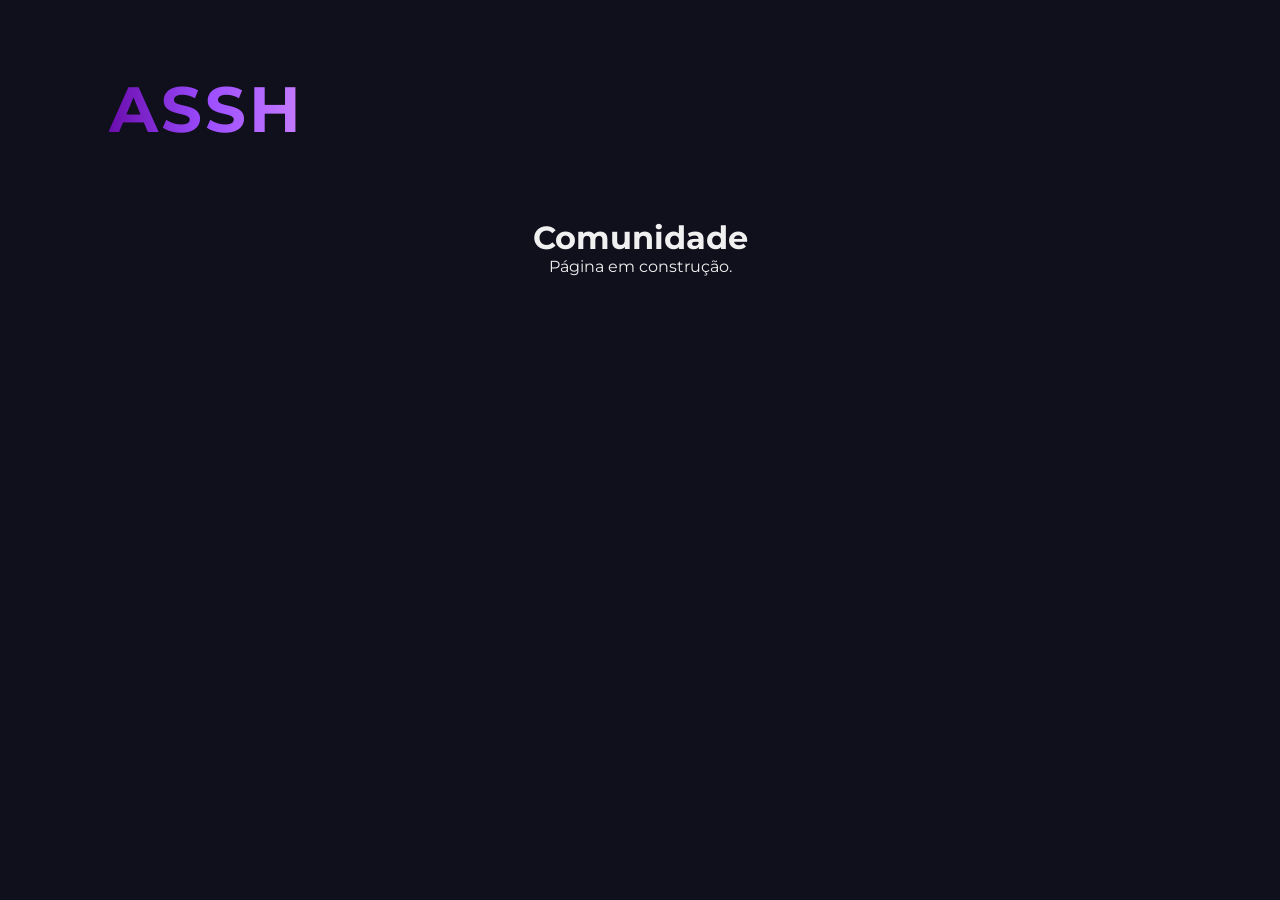
<file: comunidade.html>
<!DOCTYPE html>
<html lang="pt-br">

<head>
    <meta charset="UTF-8">
    <meta name="viewport" content="width=device-width, initial-scale=1.0">
    <title>Comunidade - ASSH</title>
    <link rel="stylesheet" href="style.css">
</head>

<body class="content-page">
    <header class="main-header">
        <a href="index.html" class="logo">ASSH</a>
    </header>
    <main>
        <h1>Comunidade</h1>
        <p>Página em construção.</p>
    </main>
</body>

</html>
</file>
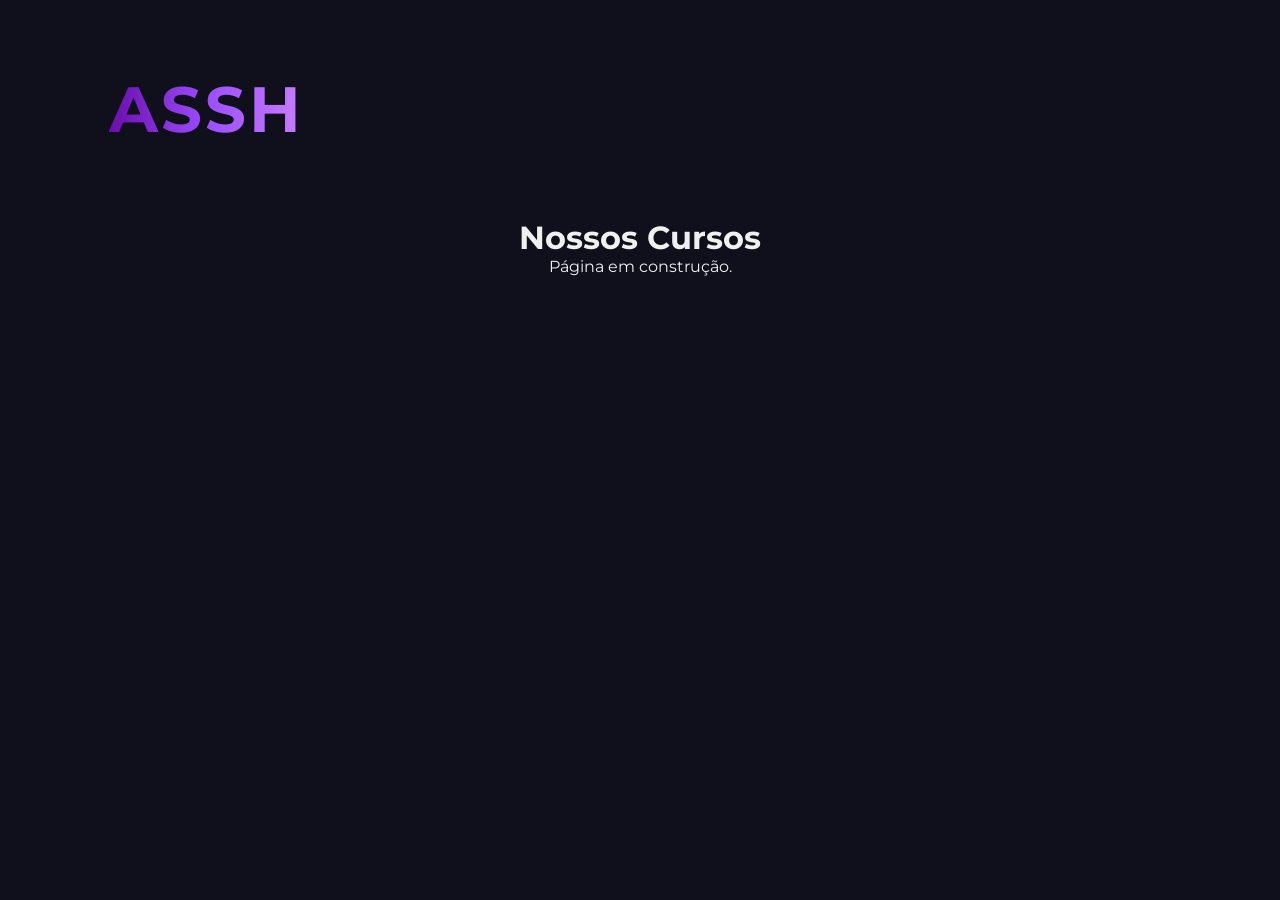
<file: cursos.html>
<!DOCTYPE html>
<html lang="pt-br">

<head>
    <meta charset="UTF-8">
    <meta name="viewport" content="width=device-width, initial-scale=1.0">
    <title>Cursos - ASSH</title>
    <link rel="stylesheet" href="style.css">
</head>

<body class="content-page">
    <header class="main-header">
        <a href="index.html" class="logo">ASSH</a>
    </header>
    <main>
        <h1>Nossos Cursos</h1>
        <p>Página em construção.</p>
    </main>
</body>

</html>
</file>
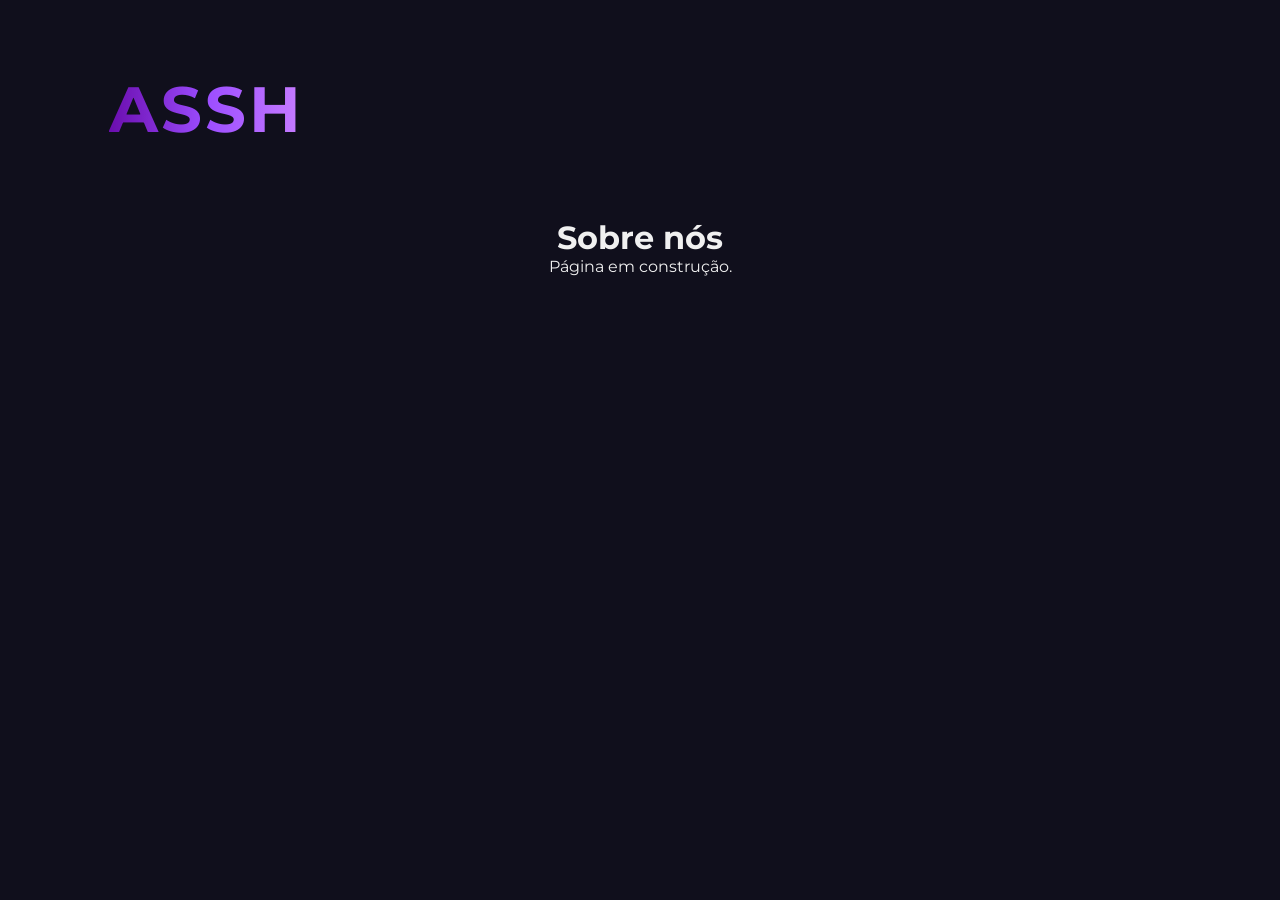
<file: sobre nos.html>
<!DOCTYPE html>
<html lang="pt-br">

<head>
    <meta charset="UTF-8">
    <meta name="viewport" content="width=device-width, initial-scale=1.0">
    <title>Sobre nós- ASSH</title>
    <link rel="stylesheet" href="style.css">
</head>

<body class="content-page">
    <header class="main-header">
        <a href="index.html" class="logo">ASSH</a>
    </header>
    <main>
        <h1>Sobre nós</h1>
        <p>Página em construção.</p>
    </main>
</body>

</html>
</file>
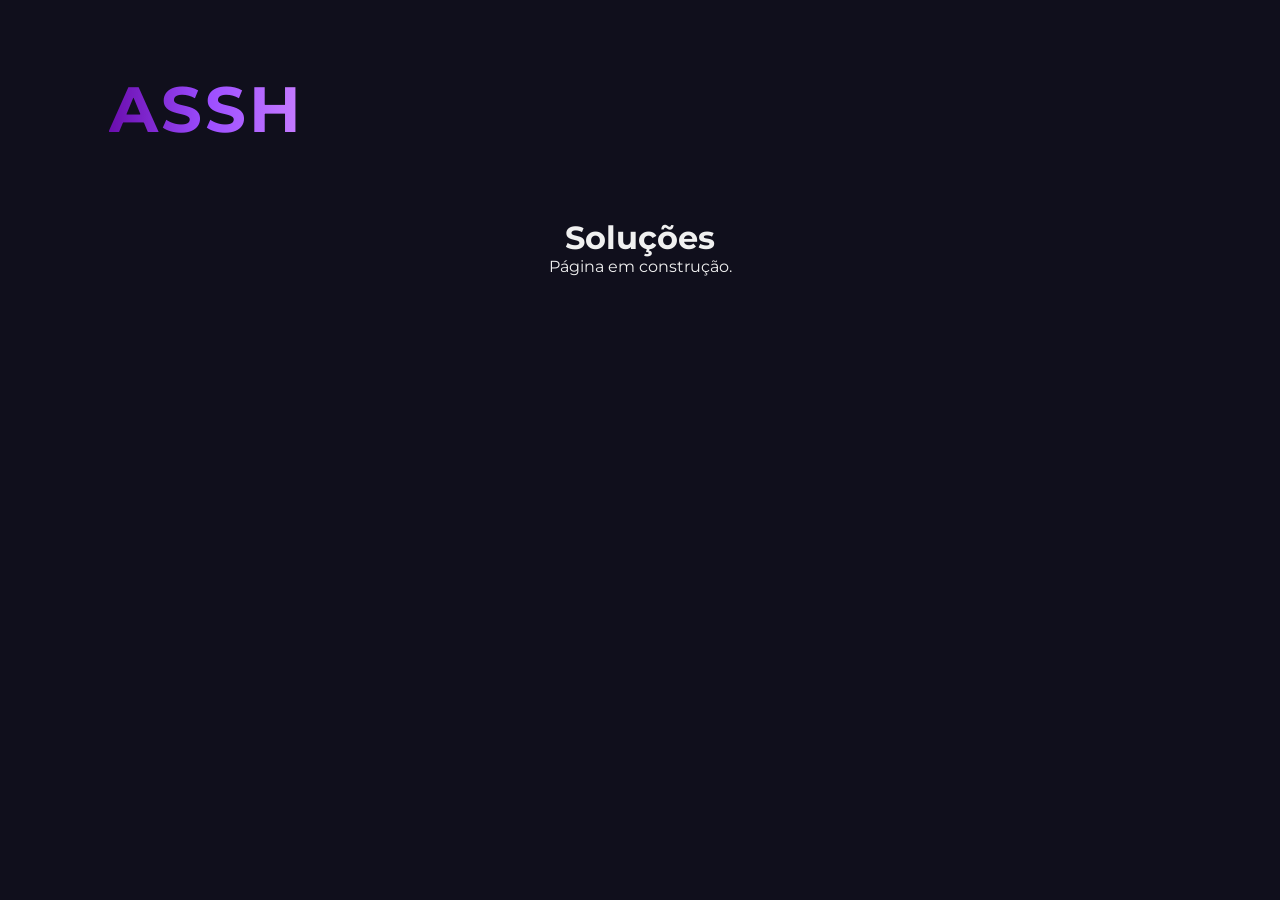
<file: solucoes.html>
<!DOCTYPE html>
<html lang="pt-br">

<head>
    <meta charset="UTF-8">
    <meta name="viewport" content="width=device-width, initial-scale=1.0">
    <title>Soluções - ASSH</title>
    <link rel="stylesheet" href="style.css">
</head>

<body class="content-page">
    <header class="main-header">
        <a href="index.html" class="logo">ASSH</a>
    </header>
    <main>
        <h1>Soluções</h1>
        <p>Página em construção.</p>
    </main>
</body>

</html>
</file>
<file: style.css>
@import url('https://fonts.googleapis.com/css2?family=Montserrat:wght@400;600;700&display=swap');
:root {
    --primary-purple: #6a0dad;
    --dark-bg: #100f1c;
    --light-text: #f0f0f0;
    --gray-text: #cccccc;
    --input-bg: #2a2a3a;
    --button-secondary-bg: rgba(255, 255, 255, 0.1);
}

* {
    margin: 0;
    padding: 0;
    box-sizing: border-box;
}

body {
    font-family: 'Montserrat', sans-serif;
    background-color: var(--dark-bg);
    color: var(--light-text);
}


/* --- Cabeçalho --- */

.main-header {
    display: flex;
    justify-content: space-between;
    align-items: center;
    padding: 20px 5%;
    position: absolute;
    width: 100%;
    top: 0;
    left: 0;
    z-index: 100;
}

.logo {
    font-size: 4rem;
    font-weight: 700;
    letter-spacing: 3px;
    text-decoration: none;
}


/* --- ESTILO DE GRADIENTE PARA O TÍTULO --- */

.logo,
.logo-login {
    background: linear-gradient(to right, #6a0dad, #9c4dff, #c77dff);
    -webkit-background-clip: text;
    background-clip: text;
    color: transparent;
    display: inline-block;
}

.menu-toggle {
    background: none;
    border: none;
    color: var(--light-text);
    font-size: 1.8rem;
    cursor: pointer;
}


/* --- Menu Lateral --- */

.side-menu {
    position: fixed;
    top: 0;
    right: 0;
    height: 100vh;
    width: 280px;
    background-color: #121225;
    z-index: 200;
    display: flex;
    flex-direction: column;
    padding: 80px 30px;
    gap: 20px;
    transform: translateX(100%);
    transition: transform 0.3s ease-in-out;
}

.side-menu.active {
    transform: translateX(0);
}

.side-menu .menu-item {
    background-color: #2e2e4d;
    color: var(--light-text);
    text-decoration: none;
    padding: 15px 20px;
    border-radius: 8px;
    text-align: center;
    font-weight: 600;
    transition: background-color 0.2s;
}

.side-menu .menu-item:hover {
    background-color: var(--primary-purple);
}


/* --- Página Principal (Home) --- */

.hero {
    background-image: linear-gradient(rgba(0, 0, 0, 0.6), rgba(0, 0, 0, 0.6)), url('Imagens/fundo-home.jpg.png');
    background-size: cover;
    background-position: center;
    height: 90vh;
    display: flex;
    align-items: center;
    justify-content: center;
    text-align: center;
    padding: 0 5%;
}

.hero-content {
    max-width: 700px;
}

.hero-content h1 {
    font-size: 2.8rem;
    margin-bottom: 1rem;
}

.hero-content p {
    font-size: 1.1rem;
    color: var(--gray-text);
    margin-bottom: 2rem;
}

.hero-buttons {
    display: flex;
    justify-content: center;
    gap: 1rem;
    flex-wrap: wrap;
}

.btn {
    padding: 12px 24px;
    border-radius: 8px;
    text-decoration: none;
    font-weight: 600;
    transition: all 0.3s;
    border: 2px solid transparent;
}

.btn-primary {
    background-color: var(--primary-purple);
    color: var(--light-text);
    border-color: var(--primary-purple);
}

.btn-primary:hover {
    background-color: transparent;
    color: var(--primary-purple);
}

.btn-secondary {
    background-color: transparent;
    color: var(--light-text);
    border-color: var(--light-text);
}

.btn-secondary:hover {
    background-color: var(--light-text);
    color: var(--dark-bg);
}


/* --- Seção Soluções --- */

.solutions {
    background-color: #0c0b15;
    padding: 50px 5%;
    text-align: center;
}

.solutions h2 {
    margin-bottom: 40px;
    font-size: 1.5rem;
    font-weight: 600;
}

.solutions-grid {
    display: grid;
    grid-template-columns: repeat(auto-fit, minmax(200px, 1fr));
    gap: 2rem;
    max-width: 1000px;
    margin: 0 auto;
}

.solution-item {
    background-color: #1a192a;
    padding: 30px;
    border-radius: 10px;
}

.solution-item i {
    font-size: 2.5rem;
    color: var(--primary-purple);
    margin-bottom: 15px;
}

.solution-item p {
    font-size: 0.9rem;
    font-weight: 600;
    color: var(--gray-text);
}


/* --- Página de Login --- */

.login-page {
    background-image: linear-gradient(to right, rgba(0, 0, 0, 0.5), rgba(18, 17, 28, 0.8)), url('Imagens/fundo-login.jpg.png');
    background-size: cover;
    background-position: center;
    display: flex;
    align-items: center;
    justify-content: center;
    min-height: 100vh;
}

.login-container {
    width: 100%;
    max-width: 400px;
    padding: 2rem;
}

.logo-login {
    font-size: 2.5rem;
    font-weight: 700;
    letter-spacing: 3px;
    text-align: center;
    margin-bottom: 2rem;
}

.login-form {
    display: flex;
    flex-direction: column;
    gap: 1.2rem;
}

.input-group {
    position: relative;
    display: flex;
    align-items: center;
}

.input-group i {
    position: absolute;
    left: 15px;
    color: var(--gray-text);
}

.input-group .fa-eye-slash,
.input-group .fa-eye {
    left: auto;
    right: 15px;
    cursor: pointer;
}

.input-group input {
    width: 100%;
    background-color: var(--button-secondary-bg);
    border: 1px solid #444;
    border-radius: 25px;
    padding: 15px 15px 15px 45px;
    color: var(--light-text);
    font-size: 1rem;
}

.input-group input:focus {
    outline: none;
    border-color: var(--primary-purple);
}

.forgot-password {
    color: var(--gray-text);
    text-decoration: none;
    font-size: 0.9rem;
    text-align: right;
    margin-top: -10px;
}

.btn-login {
    background-color: var(--primary-purple);
    color: var(--light-text);
    border: none;
    padding: 15px;
    border-radius: 25px;
    font-size: 1.1rem;
    cursor: pointer;
}

.separator {
    text-align: center;
    color: var(--gray-text);
}

.btn-register {
    background: transparent;
    color: var(--light-text);
    border: 1px solid var(--light-text);
    padding: 15px;
    border-radius: 25px;
    font-size: 1.1rem;
    cursor: pointer;
}


/* --- Página de Conteúdo Exemplo --- */

.content-page {
    text-align: center;
    padding: 50px;
}

.content-page .main-header {
    position: static;
}

.content-page main {
    padding-top: 50px;
}


/* --- Media Queries para Responsividade --- */

@media (max-width: 768px) {
    .hero-content h1 {
        font-size: 2.2rem;
    }
}


/* --- ESTILOS DO RODAPÉ DE CONTATO --- */

.main-footer-contact {
    background-color: #0c0b15;
    color: var(--gray-text);
    text-align: center;
    padding: 40px 5%;
    border-top: 1px solid #2a2a3a;
}

.main-footer-contact p {
    margin-bottom: 8px;
}

.main-footer-contact a {
    color: var(--light-text);
    text-decoration: none;
    font-weight: 600;
    transition: color 0.3s;
}

.main-footer-contact a:hover {
    color: var(--primary-purple);
    text-decoration: underline;
}
</file>
